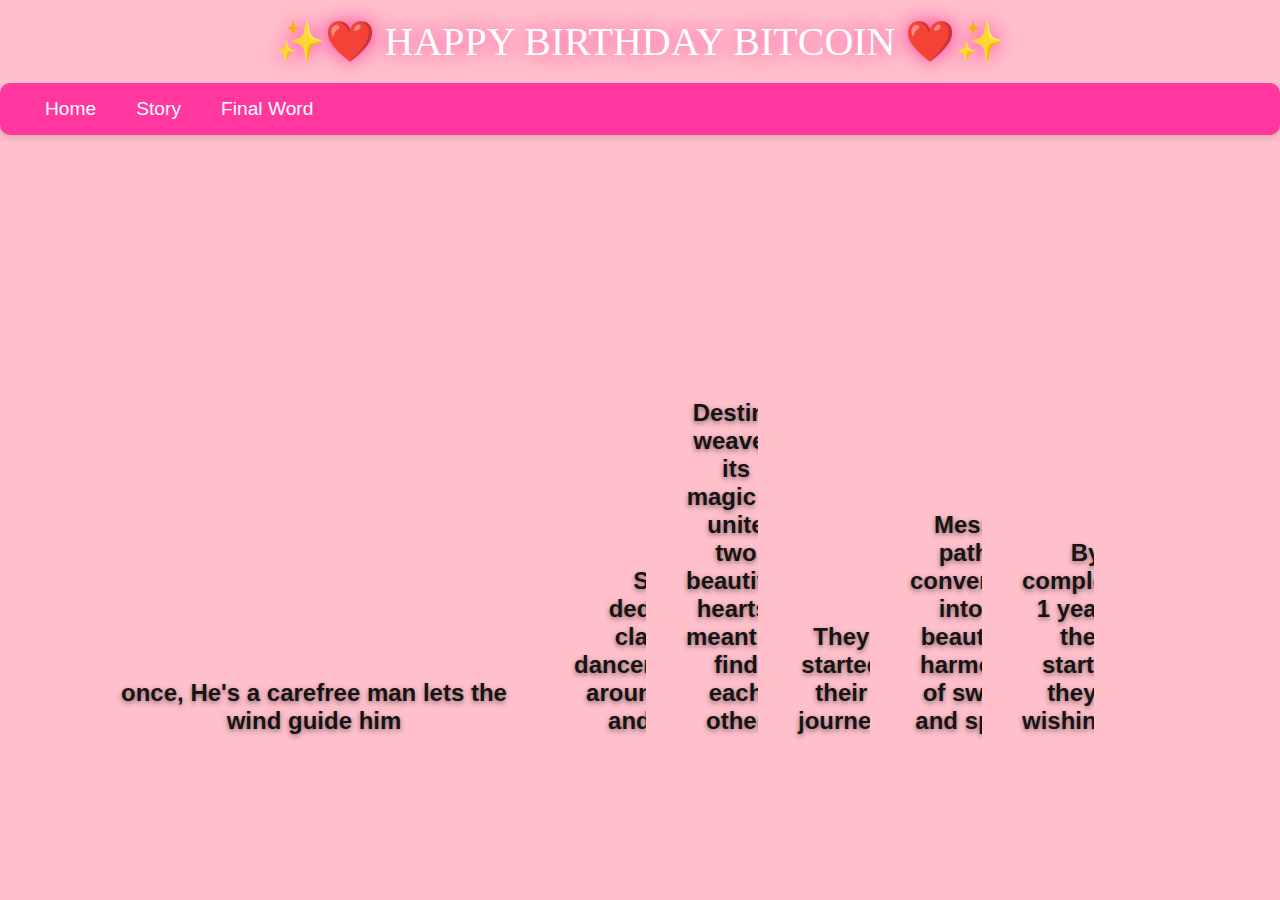
<file: cardindex.html>
<!DOCTYPE html>
<html lang="en">
  <head>
    <meta charset="UTF-8" />
    <meta name="viewport" content="width=device-width, initial-scale=1.0" />
    <link rel="stylesheet" href="cardstyle.css" />
    <title>Naniluu😘😘</title>
    
  </head>

  <body><br>
    <h1 class="you">
        <center>
            ✨❤️ HAPPY BIRTHDAY BITCOIN ❤️✨
        </center>
    </h1>
    <div><br>
      <nav class="navbar">
          <div class="menu-toggle" id="mobile-menu">
          </div>
          <ul>
              <li><a href="index.html" class="transi">Home</a></li>
              <li><a href="cardindex.html" class="transition-link">Story</a></li>
              <li><a href="notes.html"> Final Word</a></li>
          </ul>
      </nav>
  </div><center>
    <div class="container"> 
      <div class="panel active" style="background-image: url('https://res.cloudinary.com/doefhzx01/image/upload/v1735309616/IMG_0872_yvxp8x.jpg')">
        <h3>once, He's a carefree man lets the wind guide him</h3>
      </div>
      <div class="panel" style="background-image: url('https://res.cloudinary.com/doefhzx01/image/upload/v1735300022/WhatsApp_Image_2024-12-23_at_20.58.36_ym2iqf.jpg')">
        <h3>She's dedicated classical dancer,revolves around dance and study</h3>
      </div>
      <div class="panel" style="background-image: url('https://res.cloudinary.com/doefhzx01/image/upload/v1735306724/WhatsApp_Image_2024-12-23_at_20.58.34_mth1ae.jpg')" center>
        <h3>Destiny weaves its magic to unite two beautiful hearts, meant to find each other</h3>
      </div>
      <div class="panel" style="background-image: url('https://res.cloudinary.com/doefhzx01/image/upload/v1735313026/IMG_0914_j4zroe.jpg')">
        <h3>They started their journey</h3>
      </div> 
       <div class="panel" style="background-image: url('https://res.cloudinary.com/doefhzx01/image/upload/v1735447949/IMG_0884_bujkhs.jpg')">
        <h3>Messy paths converged into a beautiful harmony of sweet and spice</h3>
      </div>
      <div class="panel" style="background-image: url('https://res.cloudinary.com/doefhzx01/image/upload/v1735313157/WhatsApp_Image_2024-04-12_at_08.37.22_2_am5sqj.jpg')">
        <h3>By completing 1 year of their starting they're wishing for</h3>
      </div> 
      <div class="panel" style="background-image: url('https://res.cloudinary.com/doefhzx01/image/upload/v1735313655/Brown_and_White_Modern_Skincare_Presentation_mb0ccp.png')">
        <h3></h3>
      </div>
    </center>
    </div>

    <script src="cardscript.js"></script>
  </body>
</html>
</file>
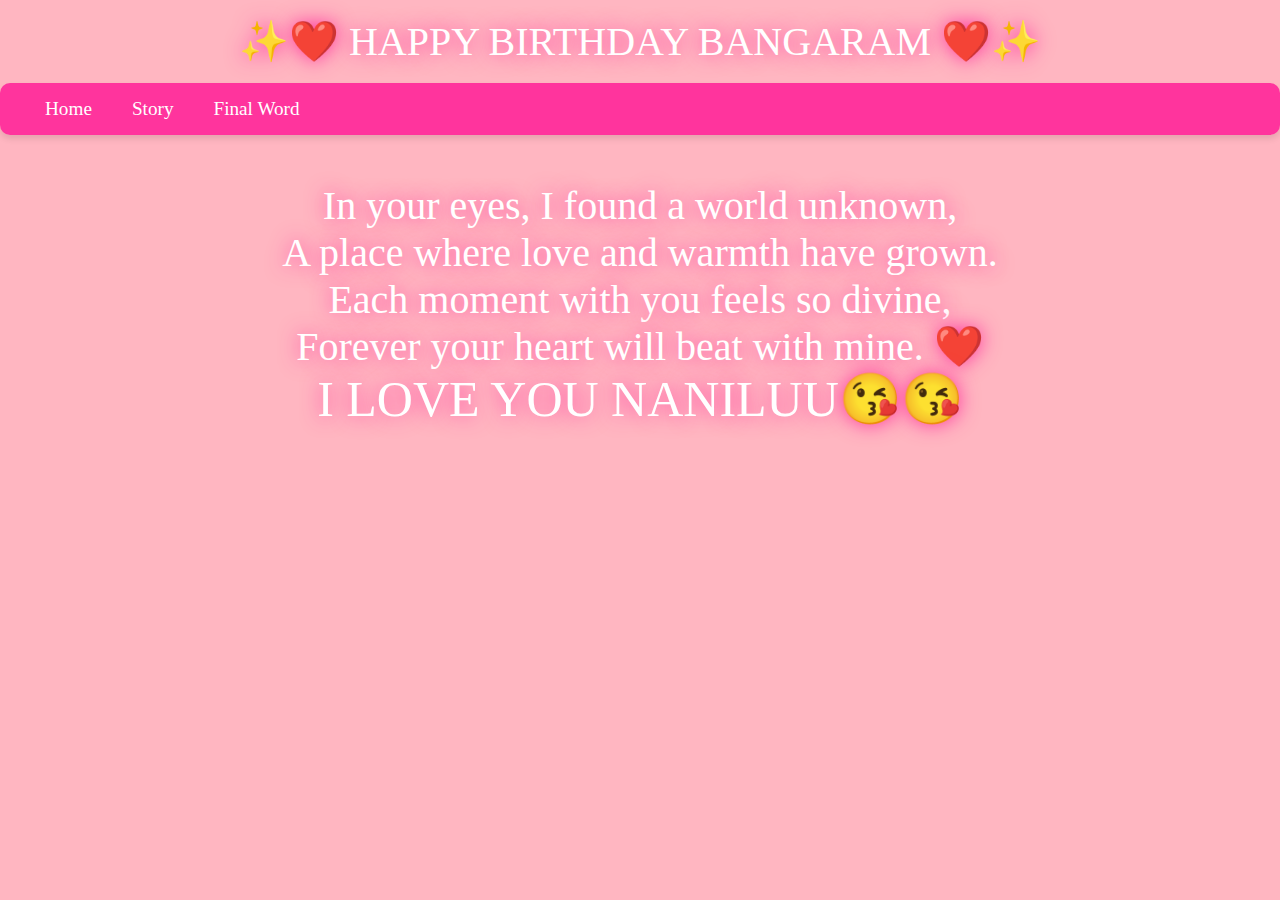
<file: notes.html>
<!DOCTYPE html>
<html lang="en">
<head>
    <meta charset="UTF-8">
    <meta name="viewport" content="width=device-width, initial-scale=1.0">
    <title>Naniluu😘😘</title>
    <link rel="stylesheet" href="notecss.css">
</head>
<body><br>
    <h1 class="you">
        <center>
            ✨❤️ HAPPY BIRTHDAY BANGARAM ❤️✨
        </center>
    </h1>
    <div><br>
        <nav class="navbar">
            <div class="menu-toggle" id="mobile-menu">
            </div>
            <ul>
                <li><a href="index.html" class="transi">Home</a></li>
                <li><a href="cardindex.html" class="transition-link">Story</a></li>
                <li><a href="notes.html"> Final Word</a></li>
            </ul>
        </nav>
    </div>
    <div class="love">
        <h2 class="quote">
            <center> <br>
                In your eyes, I found a world unknown,<br>
                A place where love and warmth have grown. <br>
                Each moment with you feels so divine, <br>
                Forever your heart will beat with mine. ❤️
            </center> 
        </h2>
        <h1 class="prop">
            <center>
                I LOVE YOU NANILUU😘😘
            </center>
        </h1>
    </div>
</body>
</html>
</file>
<file: cardstyle.css>
@import url('https://fonts.googleapis.com/css2?family=Eater&family=Lavishly+Yours&display=swap');
* {
  box-sizing: border-box;
  margin: 0;
  padding: 0;
}

body {
  display:block;
  justify-content: center;
  align-items: center;
  height: 100vh;
  background:pink;
  animation: bodyColorChange 6s infinite alternate;
  font-family: Arial, sans-serif;
}
.you {
  font-family: "Fleur De Leah", cursive;
font-weight: 100;
font-style: normal;
font-size: 40px;
  color: white; /* Starting h1 text color */
  animation: textColorChange 6s infinite alternate;
  text-shadow: 0 0 20px rgba(255, 20, 147, 0.8); /* Initial shadow contrast */
}
.container {
  display: flex;
  width: 90vw;
  height: 70vh;
}

.panel {
  flex: 1;
  margin: 10px;
  border-radius: 15px;
  background-size: cover;
  background-position: center;
  transition: flex 0.5s ease-in-out;
  cursor: pointer;
  position: relative;
  overflow: hidden;
}

.panel.active {
  flex: 5;
}

.panel h3 {
  position: absolute;
  bottom: 20px;
  left: 20px;
  margin: 0;
  text-decoration-color: white;
  animation: textColorChange 6s infinite alternate;
  text-shadow: 0 0 20px white; /* Initial shadow contrast */
  font-size: 24px;
  text-shadow: 0px 2px 5px rgba(0, 0, 0, 0.5);
  opacity: 0.9;
}
@keyframes bodyColorChange {
  0% {
      background-color: 	#ff77ca; /* Initial background */
  }
  100% {
      background-color: white; /* Transition to white background */
  }
}

@keyframes textColorChange {
  0% {
      color: white; /* Initial text color */
      text-shadow: 0 0 20px #ff77ca; /* Shadow contrasts with white text */
  }
  100% {
      color: #ff77ca; /* Text color transitions to pink */
      text-shadow: 0 0 20px white; /* Shadow contrasts with pink text */
  }
}
* {
  margin: 0;
  padding: 0;
  box-sizing: border-box;
}


.navbar {
  display: flex;
  justify-content: space-between;
  align-items: center;
  background-color: rgba(255, 20, 147, 0.8);
  padding: 15px 25px;
  border-radius: 10px;
  box-shadow: 0px 4px 6px rgba(0, 0, 0, 0.1);
}

.navbar .logo {
  color: #fff;
  font-size: 2em;
  text-transform: capitalize;
  text-decoration: none;
  font-style: italic;
}

.navbar ul {
  list-style: none;
  display:flex;
}

.navbar ul li {
  margin: 0 20px;
}

.navbar ul li a {
  text-decoration: none;
  color: #fff;
  font-size: 1.2em;
  transition: transform 0.3s, color 0.3s;
}

.navbar ul li a:hover {
  color: black;
  transform: scale(5);
}

.menu-toggle {
  display: none;

  cursor: pointer;
}

.menu-toggle div {
  background-color: #fff;
  height: 3px;
  width: 30px;
  margin: 5px 0;
  border-radius: 5px;
}
.nav-item a:hover {
  transform: scale(1.1);
  transition: transform 0.3s ease;
}

@media (max-width: 768px) {
  .navbar ul {
      display: none;

      background-color: rgba(255, 20, 147, 0.9);
      position: absolute;
      top: 60px;
      right: 20px;
      width: 250px;
      padding: 15px;
      border-radius: 10px;
      box-shadow: 0px 4px 6px rgba(0, 0, 0, 0.1);
  }

  .navbar ul.active {
      display: contents;
  }

  .menu-toggle {
      display: flex;
  }

}
</file>
<file: notecss.css>
@import url('https://fonts.googleapis.com/css2?family=Eater&family=Lavishly+Yours&display=swap');
body{
    align-items: center;
    background: 	#FFB6C1; /* Starting body background color */
    animation: bodyColorChange 6s infinite alternate;
}
.love {
    align-content: center;
    align-items: center;
}
.you {
    font-family: "Fleur De Leah", cursive;
  font-weight: 100;
  font-style: normal;
  font-size: 40px;
    color: white; /* Starting h1 text color */
    animation: textColorChange 6s infinite alternate;
    text-shadow: 0 0 20px rgba(255, 20, 147, 0.8); /* Initial shadow contrast */
}
.prop {
    font-family: "Fleur De Leah", cursive;
  font-weight: 100;
  font-style: normal;
  font-size: 50px;
    color: white; /* Starting h1 text color */
    animation: textColorChange 6s infinite alternate;
    text-shadow: 0 0 20px rgba(255, 20, 147, 0.8); /* Initial shadow contrast */
}
.quote {
    font-family: "Fleur De Leah", cursive;
  font-weight: 100;
  font-style: normal;
  font-size: 40px;
    color: white; /* Starting h1 text color */
    animation: textColorChange 6s infinite alternate;
    text-shadow: 0 0 20px rgba(255, 20, 147, 0.8); /* Initial shadow contrast */
}
@keyframes bodyColorChange {
    0% {
        background-color:rgba(255, 20, 147, 0.8); /* Initial background */
    }
    100% {
        background-color: white; /* Transition to white background */
    }
}

@keyframes textColorChange {
    0% {
        color: white; /* Initial text color */
        text-shadow: 0 0 20px rgba(255, 20, 147, 0.8); /* Shadow contrasts with white text */
    }
    100% {
        color: rgba(255, 20, 147, 0.8); /* Text color transitions to pink */
        text-shadow: 0 0 20px white; /* Shadow contrasts with pink text */
    }
}
* {
    margin: 0;
    padding: 0;
    box-sizing: border-box;
}


.navbar {
    display: flex;
    justify-content: space-between;
    align-items: center;
    background-color: rgba(255, 20, 147, 0.8);
    padding: 15px 25px;
    border-radius: 10px;
    box-shadow: 0px 4px 6px rgba(0, 0, 0, 0.1);
}

.navbar .logo {
    color: #fff;
    font-size: 2em;
    text-transform: capitalize;
    text-decoration: none;
    font-style: italic;
}

.navbar ul {
    list-style: none;
    display:flex;
}

.navbar ul li {
    margin: 0 20px;
}

.navbar ul li a {
    text-decoration: none;
    color: #fff;
    font-size: 1.2em;
    transition: transform 0.3s, color 0.3s;
}

.navbar ul li a:hover {
    color: black;
    transform: scale(5);
}

.menu-toggle {
    display: none;

    cursor: pointer;
}

.menu-toggle div {
    background-color: #fff;
    height: 3px;
    width: 30px;
    margin: 5px 0;
    border-radius: 5px;
}
.nav-item a:hover {
    transform: scale(1.1);
    transition: transform 0.3s ease;
}

@media (max-width: 768px) {
    .navbar ul {
        display: none;

        background-color: rgba(255, 20, 147, 0.9);
        position: absolute;
        top: 60px;
        right: 20px;
        width: 250px;
        padding: 15px;
        border-radius: 10px;
        box-shadow: 0px 4px 6px rgba(0, 0, 0, 0.1);
    }

    .navbar ul.active {
        display: contents;
    }

    .menu-toggle {
        display: flex;
    }

}
</file>
